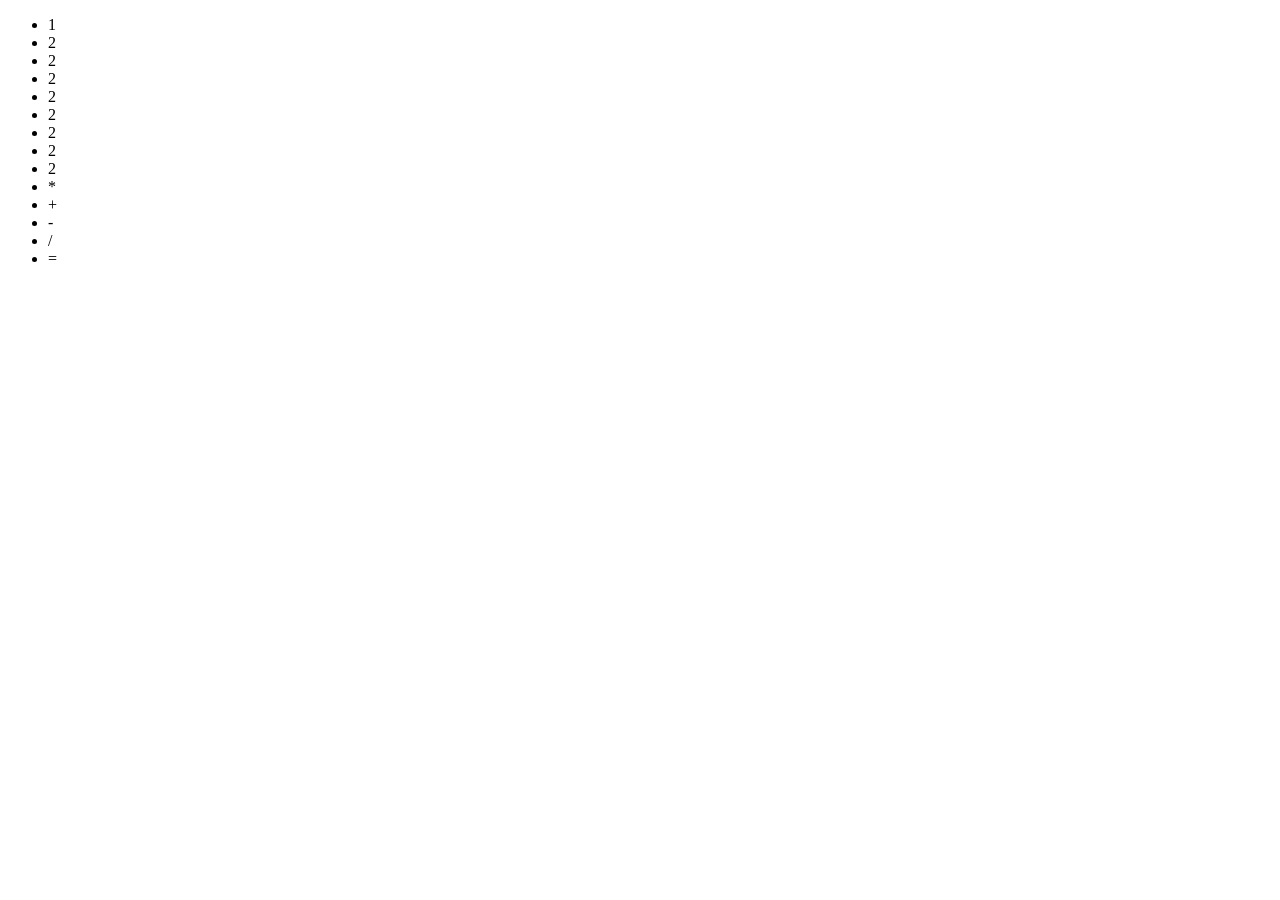
<file: index.html>
<!DOCTYPE html>
<html lang="es">

<head>
    <meta charset="UTF-8">
    <meta name="viewport" content="width=device-width, initial-scale=1.0">
    <title>Reportes de pytest</title>
    <link rel="stylesheet" href="main.css">
</head>

<body>
    <header>
    </header>
    <main>
        <ul>
            <li>1</li>
            <li>2</li>
            <li>2</li>
            <li>2</li>
            <li>2</li>
            <li>2</li>
            <li>2</li>
            <li>2</li>
            <li>2</li>

            <li>*</li>
            <li>+</li>
            <li>-</li>
            <li>/</li>
            <li>=</li>
        </ul>

    </main>
    <footer></footer>
</body>

</html>
</file>
<file: main.css>
.parrafodistinto{
    color: red;
}
#parrafounico{
    color: greenyellow;
}
p{
    color: blue;
}
</file>
